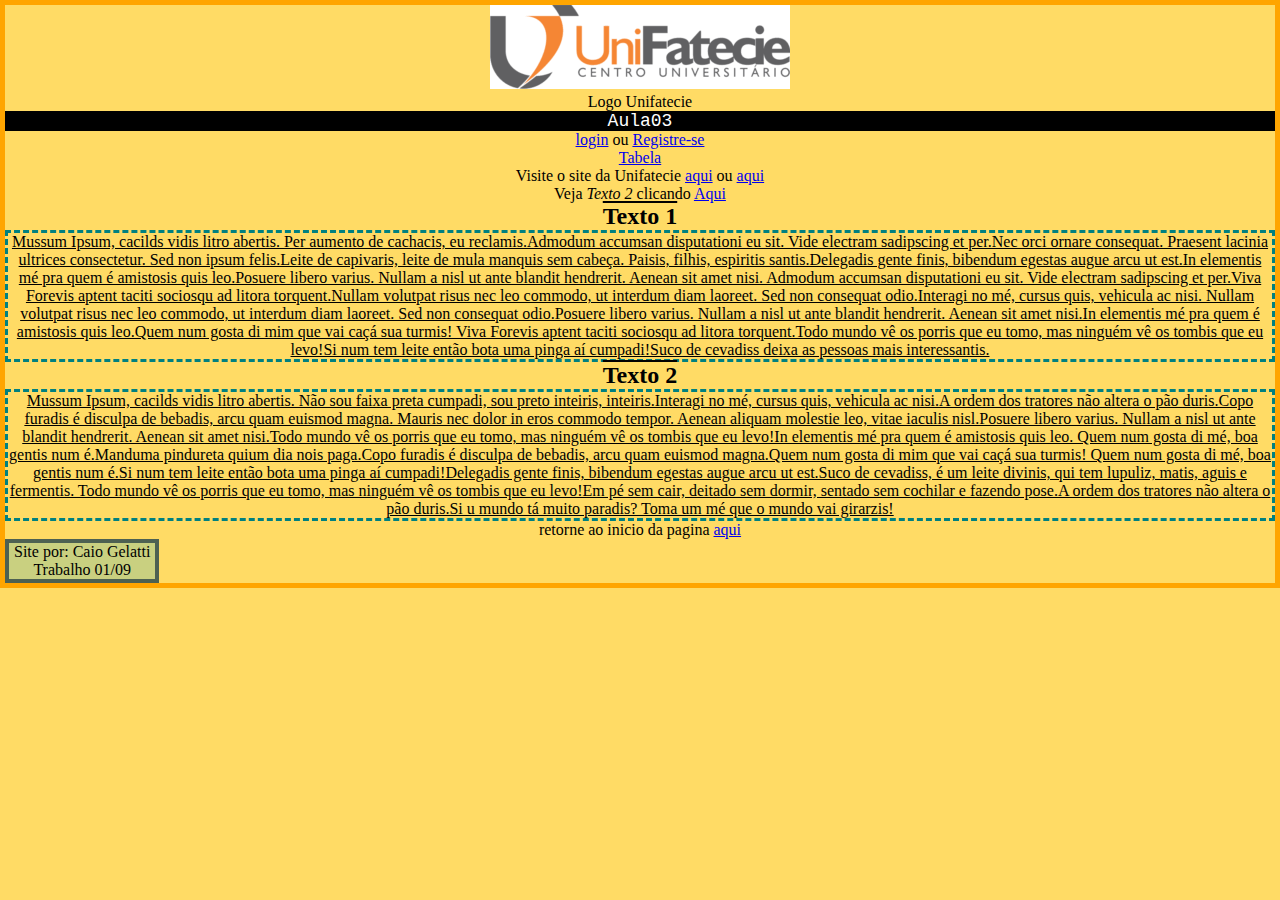
<file: index.html>
<!DOCTYPE html>
<html lang="pt">
<head>
    <meta charset="UTF-8">
    <meta http-equiv="X-UA-Compatible" content="IE=edge">
    <meta name="viewport" content="width=device-width, initial-scale=1.0">
    <title>AulaSite</title>
    <link rel="stylesheet" type="text/css" href="style.css">
</head>
<body id="main">
    <figure id="imagemain">
        <img src="[data-uri]" title="Logo Unifatecie" alt="Imagem Faltando">
        <figcaption>Logo Unifatecie</figcaption>
    </figure>
    <header>
    <h1 id="Titulo">Aula03  </h1>

<nav>
    
    <p class="pmain"><a href="login.html" target="_blank">login</a> ou <a href="form.html">Registre-se</a></p>
    <p class="pmain"><a href="table.html">Tabela</a></p>
    <p class="pmain">Visite o site da Unifatecie <a href="https://unifatecie.edu.br" target="_blank" title="Aba separada">aqui</a> ou <a href="https://unifatecie.edu.br" title="Mesma aba">aqui</a> </p>
    <p class="pmain">Veja <em>Texto 2</em> clicando <a href="#Texto2" title="Texto no fim da página">Aqui</a></p>
    
</nav>
        
</header>

<main>
    <section>
    <h2 id="Texto1">Texto 1</h2>
      <article class="art1">
    <p class="pmain">Mussum Ipsum, cacilds vidis litro abertis. Per aumento de cachacis, eu reclamis.Admodum accumsan disputationi eu sit. Vide electram sadipscing et per.Nec orci ornare consequat. Praesent lacinia ultrices consectetur. Sed non ipsum felis.Leite de capivaris, leite de mula manquis sem cabeça.

        Paisis, filhis, espiritis santis.Delegadis gente finis, bibendum egestas augue arcu ut est.In elementis mé pra quem é amistosis quis leo.Posuere libero varius. Nullam a nisl ut ante blandit hendrerit. Aenean sit amet nisi.
        
        Admodum accumsan disputationi eu sit. Vide electram sadipscing et per.Viva Forevis aptent taciti sociosqu ad litora torquent.Nullam volutpat risus nec leo commodo, ut interdum diam laoreet. Sed non consequat odio.Interagi no mé, cursus quis, vehicula ac nisi.
        
        Nullam volutpat risus nec leo commodo, ut interdum diam laoreet. Sed non consequat odio.Posuere libero varius. Nullam a nisl ut ante blandit hendrerit. Aenean sit amet nisi.In elementis mé pra quem é amistosis quis leo.Quem num gosta di mim que vai caçá sua turmis!
        
        Viva Forevis aptent taciti sociosqu ad litora torquent.Todo mundo vê os porris que eu tomo, mas ninguém vê os tombis que eu levo!Si num tem leite então bota uma pinga aí cumpadi!Suco de cevadiss deixa as pessoas mais interessantis.
    </p>
  </article>
</section>

<section>
    <h2 id="Texto2">Texto 2</h2>
    <article class="art1">
    <p class="pmain">Mussum Ipsum, cacilds vidis litro abertis. Não sou faixa preta cumpadi, sou preto inteiris, inteiris.Interagi no mé, cursus quis, vehicula ac nisi.A ordem dos tratores não altera o pão duris.Copo furadis é disculpa de bebadis, arcu quam euismod magna.

        Mauris nec dolor in eros commodo tempor. Aenean aliquam molestie leo, vitae iaculis nisl.Posuere libero varius. Nullam a nisl ut ante blandit hendrerit. Aenean sit amet nisi.Todo mundo vê os porris que eu tomo, mas ninguém vê os tombis que eu levo!In elementis mé pra quem é amistosis quis leo.
        
        Quem num gosta di mé, boa gentis num é.Manduma pindureta quium dia nois paga.Copo furadis é disculpa de bebadis, arcu quam euismod magna.Quem num gosta di mim que vai caçá sua turmis!
        
        Quem num gosta di mé, boa gentis num é.Si num tem leite então bota uma pinga aí cumpadi!Delegadis gente finis, bibendum egestas augue arcu ut est.Suco de cevadiss, é um leite divinis, qui tem lupuliz, matis, aguis e fermentis.
        
        Todo mundo vê os porris que eu tomo, mas ninguém vê os tombis que eu levo!Em pé sem cair, deitado sem dormir, sentado sem cochilar e fazendo pose.A ordem dos tratores não altera o pão duris.Si u mundo tá muito paradis? Toma um mé que o mundo vai girarzis!
    </p>
</article>
    <p class="pmain"> retorne ao inicio da pagina <a href="#Titulo">aqui</a></p>
</article>
</section>
</main>
<div id="divmain">
    <footer>
        <p class="pmain">Site por: Caio Gelatti</p>
        <p class="pmain">Trabalho 01/09</p>
    </footer>
</div>
</body>
</html>
</file>
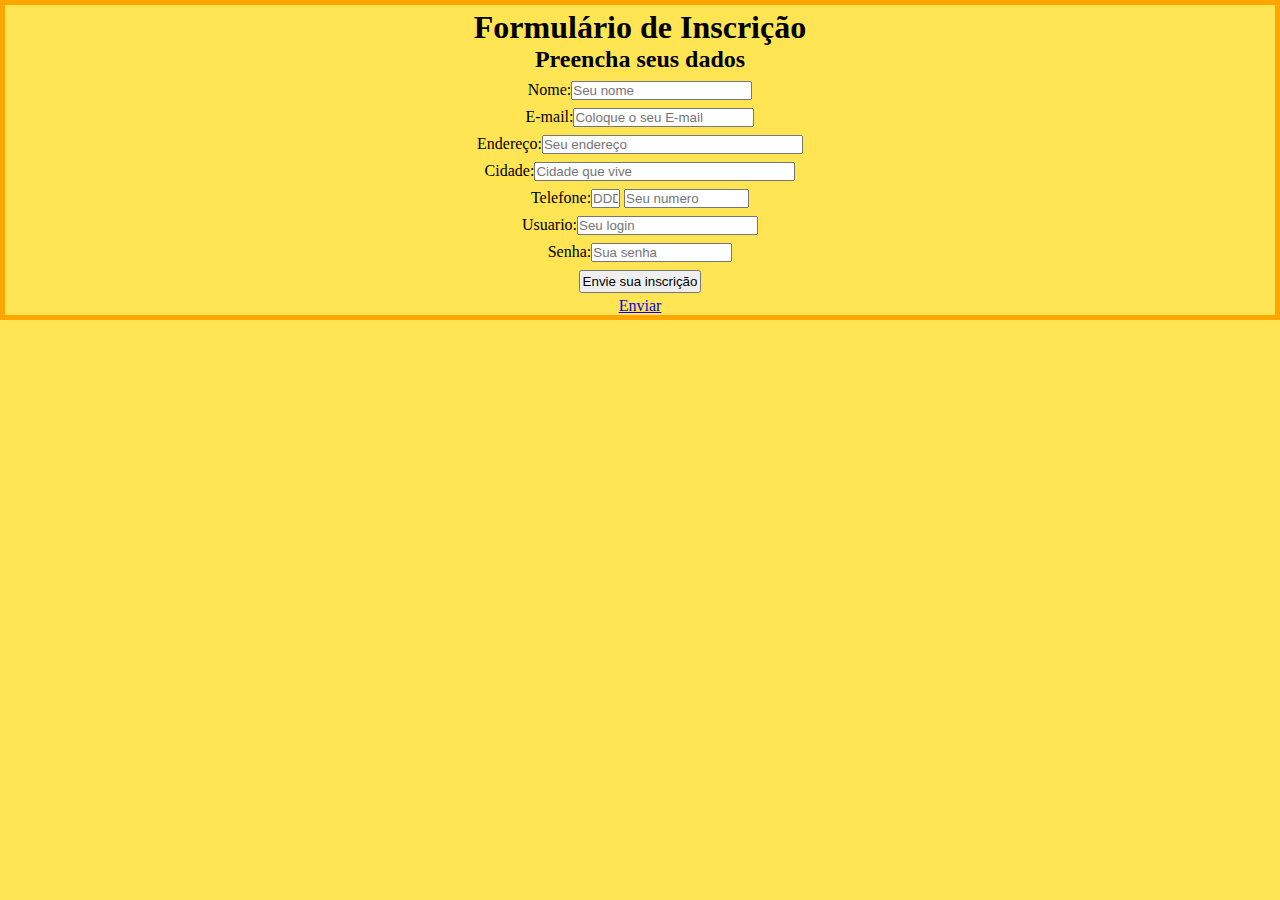
<file: form.html>
<!DOCTYPE html>
<html lang="pt">
<head>
    <meta charset="UTF-8">
    <meta http-equiv="X-UA-Compatible" content="IE=edge">
    <meta name="viewport" content="width=device-width, initial-scale=1.0">
    <title>Document</title>
    <link rel="stylesheet" type="text/css" href="style.css">
</head>
<body id="bodyform">
    <header id="tituloform">
        <h1>Formulário de Inscrição</h1>
        <h2>Preencha seus dados</h2>
    </header>
    <main>
    <p class="pform">Nome:<input type="text" name="name" placeholder="Seu nome"></p>
    <p class="pform">E-mail:<input type="text" name="email" placeholder="Coloque o seu E-mail"></p>
    <p class="pform">Endereço:<input type="text" name="endereço" size="30" placeholder="Seu endereço"></p>
    <p class="pform">Cidade:<input type="text" name="cidade" size="30" placeholder="Cidade que vive"></p>
    <p class="pform">Telefone:<input type="text" name="ddd" size="1" maxlength="2" placeholder="DDD"> <input type="text" name="numero" size="13" maxlength="9" placeholder="Seu numero"></p>
    <p class="pform">Usuario:<input type="text" name="user" placeholder="Seu login"></p>
    <p class="pform">Senha:<input type="password" name="senha" size="15" maxlength="8" placeholder="Sua senha"></p>
    </main>
   <aside>
    <div id="blockcenterpls">
    <input type="submit" name="Envie sua inscrição" value="Envie sua inscrição" id="inform" >

    <p><a href="index.html">Enviar</a></p>
</div>
</aside>

</body>
</html>
</file>
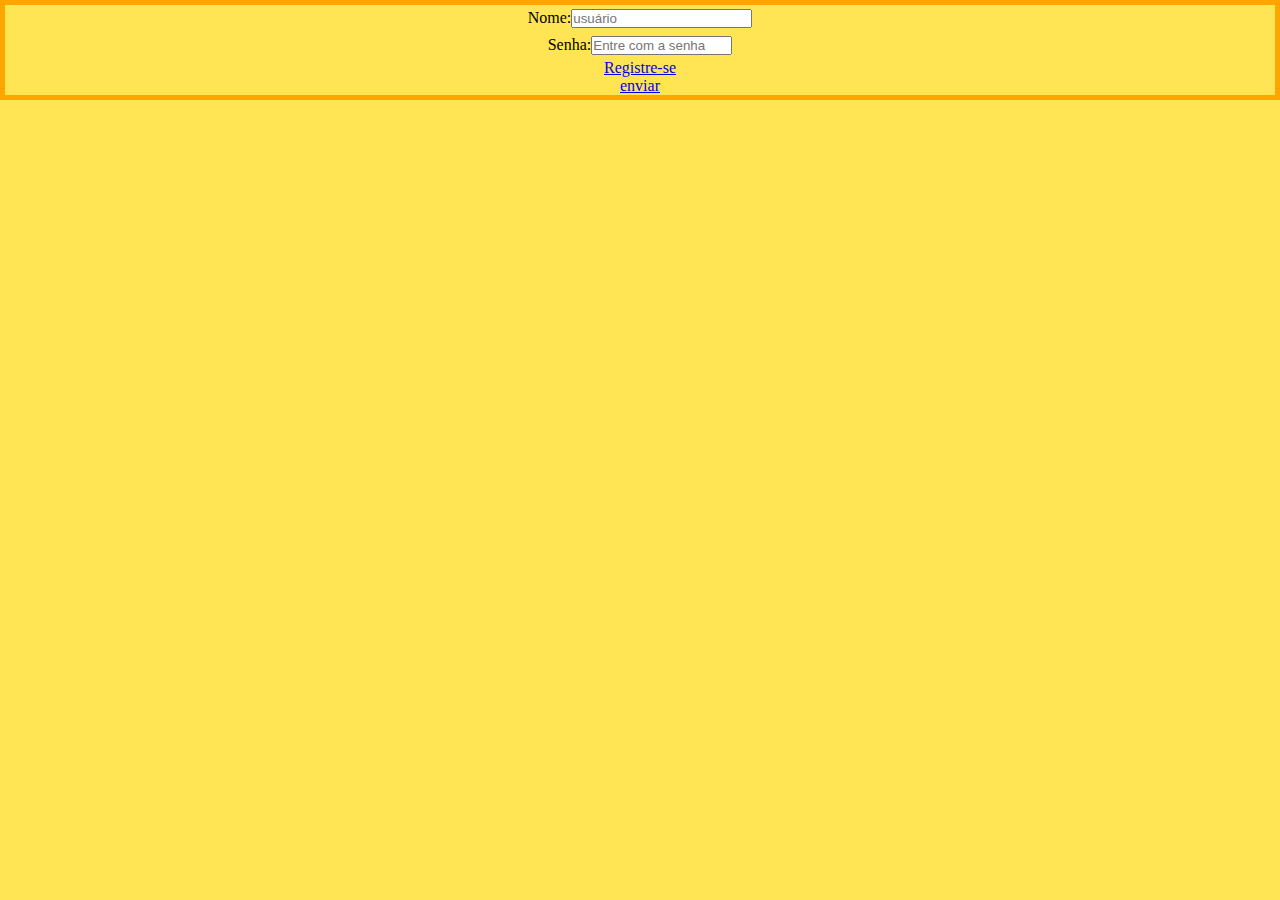
<file: login.html>
<!DOCTYPE html>
<html lang="pt">
<head>
    <meta charset="UTF-8">
    <meta http-equiv="X-UA-Compatible" content="IE=edge">
    <meta name="viewport" content="width=device-width, initial-scale=1.0">
    <title>Document</title>
    <link rel="stylesheet" type="text/css" href="style.css">
</head>
<body id="bodylogin">
    <main>
    <P class="plogin">Nome:<input type="text" name="nome" placeholder="usuário"></P>
    <p class="plogin">Senha:<input type="password" name="senha" size="15" maxlength="8" placeholder="Entre com a senha"></p>
</main>
<aside id="aslog">
    <p><a href="form.html">Registre-se</a></p>

     <p><a href="index.html">enviar</a></p>
    </aside>
</body>
</html>
</file>
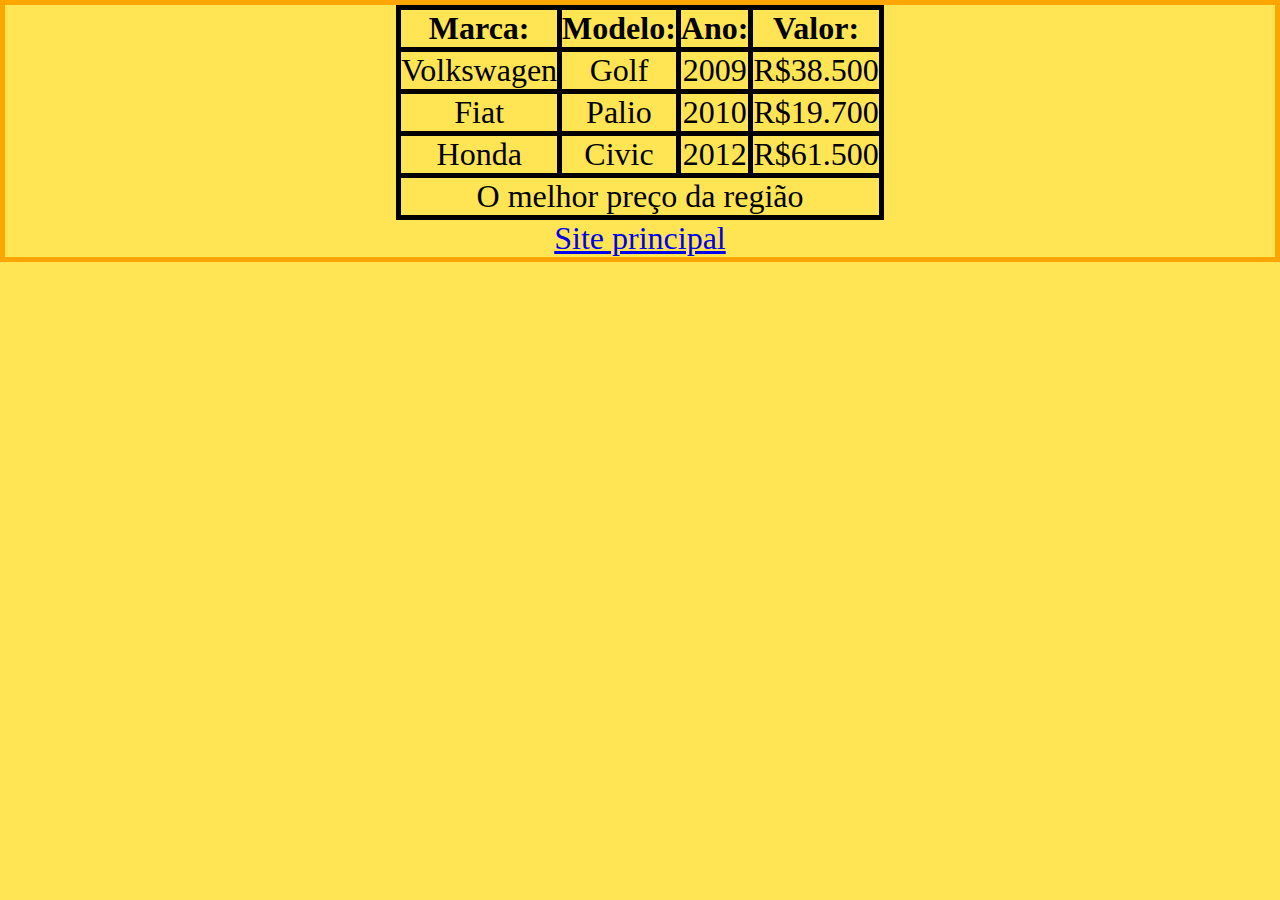
<file: table.html>
<!DOCTYPE html>
<html lang="pt">
<head>
    <meta charset="UTF-8">
    <meta http-equiv="X-UA-Compatible" content="IE=edge">
    <meta name="viewport" content="width=device-width, initial-scale=1.0">
    <title>Document</title>
    <link rel="stylesheet" type="text/css" href="style.css">
</head>
<body id="bodytable">
    <main></main>
    <table id="tb1">
        <tr>
            <th class="thtb">Marca:</th>
            <th class="thtb">Modelo:</th>
            <th class="thtb">Ano:</th>
            <th class="thtb">Valor:</th>
        </tr>
        <tr>
            <td class="tdtb">Volkswagen</td>
            <td class="tdtb">Golf</td>
            <td class="tdtb">2009</td>
            <td class="tdtb">R$38.500</td>
        </tr>
        <tr>
            <td class="tdtb">Fiat</td>
            <td class="tdtb">Palio</td>
            <td class="tdtb">2010</td>
            <td class="tdtb">R$19.700</td>
        </tr>
        <tr>
            <td class="tdtb">Honda</td>
            <td class="tdtb">Civic</td>
            <td class="tdtb">2012</td>
            <td class="tdtb">R$61.500</td>
        </tr>
        <tr>
            <td colspan="4" class="tdtb"d>O melhor preço da região</td>
        </tr>
    </table>
</main>
<aside>
    <p><a href="index.html">Site principal</a></p>
</aside>
</body>
</html>
</file>
<file: style.css>
#Titulo{
    text-align: center;
    color: white;
    background-color: black;
    font-size: large;
    font-weight: 200;
    font-family: 'Courier New', Courier, monospace;
}
.pmain{
    text-align: center;
 
}
#Texto1{
    text-align: center;
    text-decoration: overline;
}
#Texto2{
    text-align: center;
    text-decoration: overline;
}
#main{
    background-color: rgb(255, 219, 101);
  border: 5px solid  orange;
}
#imagemain{
    text-align: center;
}
ol{
    text-align: center;
}
#divmain{
   /* background-image: url(https://s2.glbimg.com/zx5dlKpOcTOKZ6s4j6_3HNfm9fE=/e.glbimg.com/og/ed/f/original/2019/05/23/astronomy-discovery-earth-2422.jpg);
   */
   display: inline-block;
   text-align: center;
   padding-right: 5px;
   padding-left: 5px;
   
   background-color: rgba(20, 173, 220, 0.233);
   border: rgba(2, 30, 54, 0.623) solid 4px;
}
.art1{
    border-color: teal;
    border-style: dashed;
    border-width: 0.1cm;
    text-decoration: underline  ;
}
#tituloform{
    margin: 4px; 
    text-align: center;
}

#tb1, .tdtb, .thtb{
    margin: auto;
    border: black 5px solid;
    border-collapse: collapse;
}

#bodylogin{
    border: solid orange 5px;
    background-color: rgb(255, 229, 83);
    margin: auto;
}

#bodytable{
    font-size: xx-large;
    text-align: center;
    border: solid orange 5px;
    background-color: rgb(255, 229, 83);
}

#bodyform{
    border: solid orange 5px;
    background-color: rgb(255, 229, 83);
    margin: auto;
}


#inform{
    /*display: block;
    margin: auto;
    */
  margin: 4px;
  padding: 2px;
}

#aslog{
    text-align: center;
}

.plogin{
    padding: 4px;
    text-align: center;
}

.pform{
    padding: 4px;
    text-align: center;
}
 
#blockcenterpls{
    text-align: center;
}

* {
    margin: 0;
    padding: 0;
}
</file>
